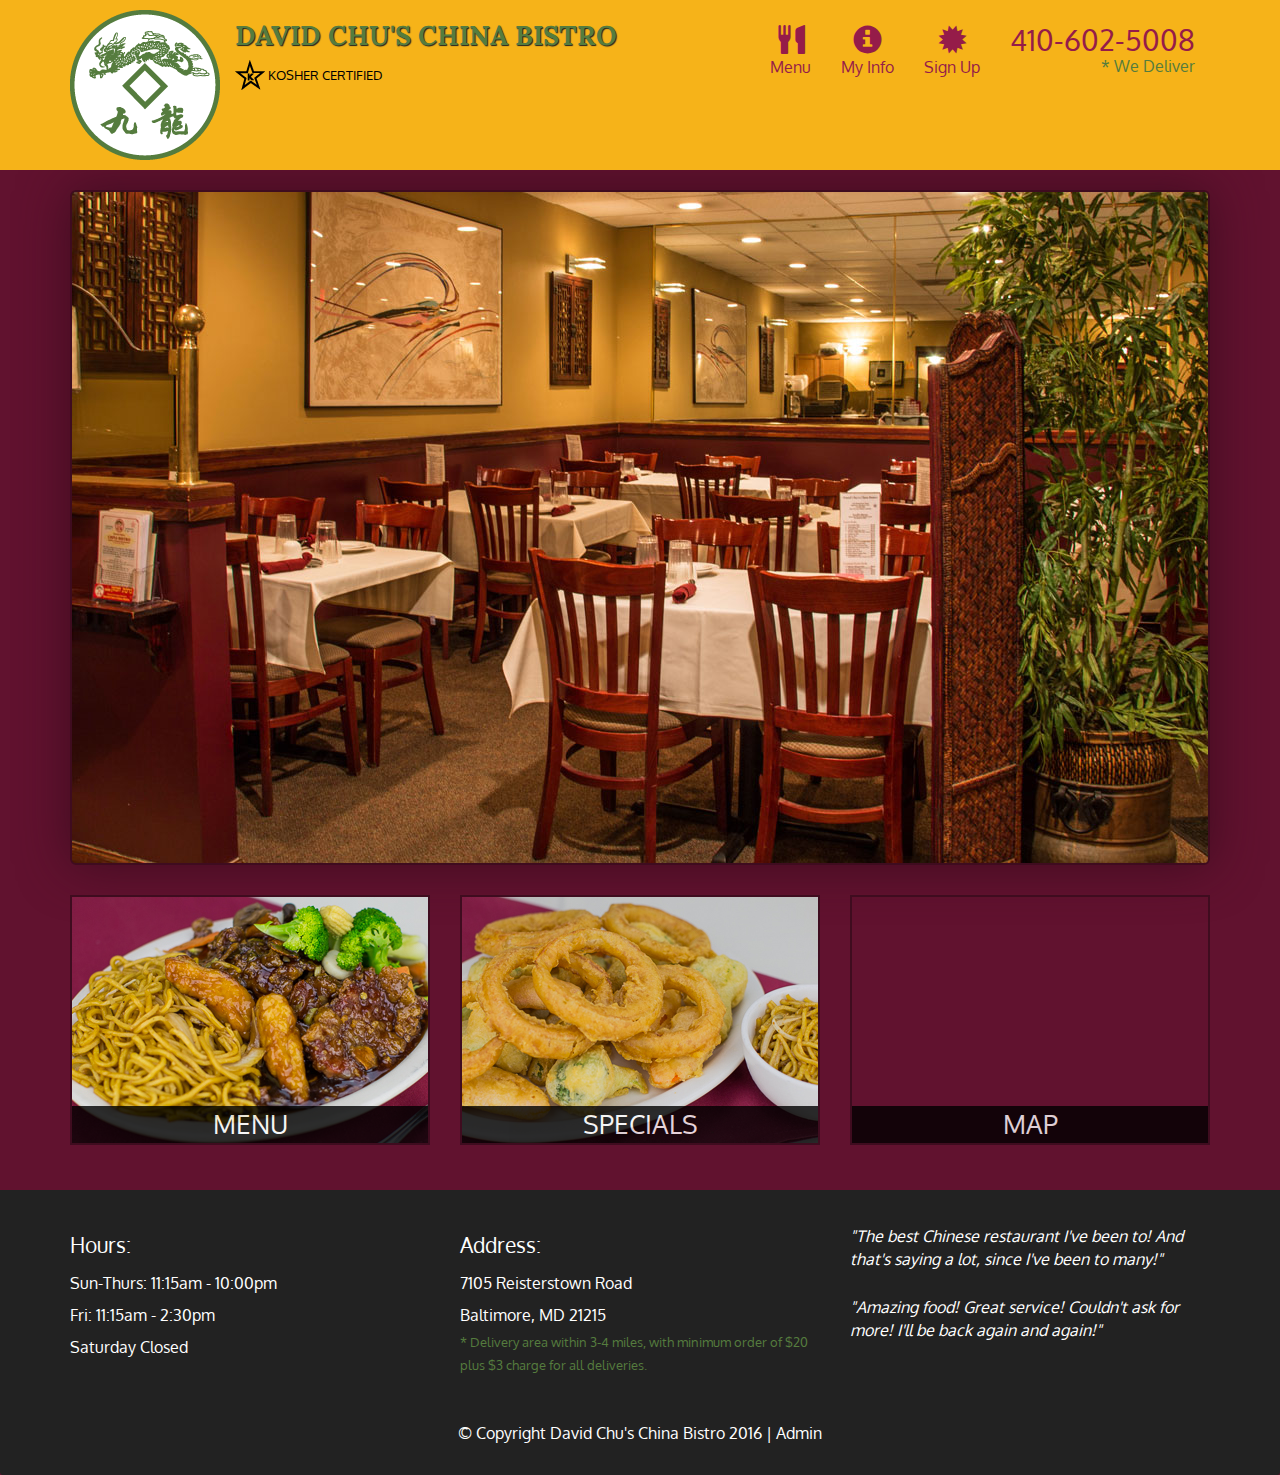
<file: index.html>
<!DOCTYPE html>
<html lang="en">
  <head>
    <meta charset="utf-8">
    <meta http-equiv="X-UA-Compatible" content="IE=edge">
    <meta name="viewport" content="width=device-width, initial-scale=1">
    <title>David Chu's China Bistro</title>
    <link href='https://fonts.googleapis.com/css?family=Oxygen:400,300,700' rel='stylesheet' type='text/css'>
    <link href='https://fonts.googleapis.com/css?family=Lora' rel='stylesheet' type='text/css'>
    <link rel="stylesheet" href="css/bootstrap.min.css">
    <link rel="stylesheet" href="css/restaurant.css">
    <link rel="stylesheet" href="css/common.css">
  </head>
  <body ng-app="restaurant" ng-strict-di>

    <!-- Fixed position loading indicator -->
    <loading class="loading-indicator"></loading>

    <header>
      <nav id="header-nav" class="navbar navbar-default">
        <div class="container">
          <div class="navbar-header">
            <a href="index.html" class="pull-left visible-md visible-lg">
              <div id="logo-img" alt="Logo image"></div>
            </a>

            <div class="navbar-brand">
              <a href="index.html"><h1>David Chu's China Bistro</h1></a>
              <p>
              <img src="images/star-k-logo.png" alt="Kosher certification">
              <span>Kosher Certified</span>
              </p>
            </div>

            <button id="navbarToggle" type="button" class="navbar-toggle collapsed" data-toggle="collapse" data-target="#collapsable-nav" aria-expanded="false">
              <span class="sr-only">Toggle navigation</span>
              <span class="icon-bar"></span>
              <span class="icon-bar"></span>
              <span class="icon-bar"></span>
            </button>
          </div>

          <div id="collapsable-nav" class="collapse navbar-collapse">
            <ul id="nav-list" class="nav navbar-nav navbar-right">
              <li id="navHomeButton" class="visible-xs">
                <a href="index.html">
                  <span class="glyphicon glyphicon-home"></span> Home</a>
              </li>
              <li id="navMenuButton" ui-sref-active="active">
                <a ui-sref="public.menu">
                  <span class="glyphicon glyphicon-cutlery"></span><br class="hidden-xs"> Menu</a>
              </li>
              <li ui-sref-active="active">
                <a ui-sref="public.userinfo">
                  <span class="glyphicon glyphicon-info-sign"></span><br class="hidden-xs"> My Info</a>
              </li>
              <li ui-sref-active="active">
                <a ui-sref="public.signup">
                  <span class="glyphicon glyphicon-certificate"></span><br class="hidden-xs"> Sign Up</a>
              </li>
              <li id="phone" class="hidden-xs">
                <a href="tel:410-602-5008">
                  <span>410-602-5008</span></a><div>* We Deliver</div>
              </li>
            </ul><!-- #nav-list -->
          </div><!-- .collapse .navbar-collapse -->
        </div><!-- .container -->
      </nav><!-- #header-nav -->
    </header>

    <div id="call-btn" class="visible-xs">
      <a class="btn" href="tel:410-602-5008">
        <span class="glyphicon glyphicon-earphone"></span>
        410-602-5008
      </a>
    </div>
    <div id="xs-deliver" class="text-center visible-xs">* We Deliver</div>

    <ui-view>
      <div class="text-center initial-loading">
        <h2>Loading Site...</h2>
      </div>
    </ui-view>

    <footer class="panel-footer">
      <div class="container">
        <div class="row">
          <section id="hours" class="col-sm-4">
            <span>Hours:</span><br>
            Sun-Thurs: 11:15am - 10:00pm<br>
            Fri: 11:15am - 2:30pm<br>
            Saturday Closed
            <hr class="visible-xs">
          </section>
          <section id="address" class="col-sm-4">
            <span>Address:</span><br>
            7105 Reisterstown Road<br>
            Baltimore, MD 21215
            <p>* Delivery area within 3-4 miles, with minimum order of $20 plus $3 charge for all deliveries.</p>
            <hr class="visible-xs">
          </section>
          <section id="testimonials" class="col-sm-4">
            <p>"The best Chinese restaurant I've been to! And that's saying a lot, since I've been to many!"</p>
            <p>"Amazing food! Great service! Couldn't ask for more! I'll be back again and again!"</p>
          </section>
        </div>
        <div class="text-center">
          &copy; Copyright David Chu's China Bistro 2016 |
          <a ui-sref="admin.auth">Admin</a></div>
      </div>
    </footer>

    <!-- Libs -->
    <script src="lib/jquery-2.1.4.min.js"></script>
    <script src="lib/bootstrap.min.js"></script>
    <script src="lib/angular.min.js"></script>
    <script src="lib/angular-ui-router.min.js"></script>

    <!-- Main Restaurant Module -->
    <script src="src/restaurant.module.js"></script>

    <!-- Common Module -->
    <script src="src/common/common.module.js"></script>
    <script src="src/common/loading/loading.component.js"></script>
    <script src="src/common/loading/loading.interceptor.js"></script>
    <script src="src/common/menu.service.js"></script>
    <script src="src/common/signup.service.js"></script>

    <!-- Public Module -->
    <script src="src/public/public.module.js"></script>
    <script src="src/public/public.routes.js"></script>
    <script src="src/public/menu/menu.controller.js"></script>
    <script src="src/public/menu-category/menu-category.component.js"></script>
    <script src="src/public/menu-items/menu-items.controller.js"></script>
    <script src="src/public/menu-item/menu-item.component.js"></script>
    <script src="src/public/signup/signup.controller.js"></script>
    <script src="src/public/user-info/user-info.controller.js"></script>

    <!-- ADMIN SITE -->

    <!--Application files -->

  </body>

</html>
</file>
<file: css/restaurant.css>
body {
  font-size: 16px;
  color: #fff;
  background-color: #61122f;
  font-family: 'Oxygen', sans-serif;
}

.initial-loading {
  margin-top: 60px;
}

/** HEADER **/
#header-nav {
  background-color: #f6b319;
  border-radius: 0;
  border: 0;
}

#logo-img {
  background: url('../images/restaurant-logo_large.png') no-repeat;
  width: 150px;
  height: 150px;
  margin: 10px 15px 10px 0;
}

.navbar-brand {
  padding-top: 25px;
}
.navbar-brand h1 { /* Restaurant name */
  font-family: 'Lora', serif;
  color: #557c3e;
  font-size: 1.5em;
  text-transform: uppercase;
  font-weight: bold;
  text-shadow: 1px 1px 1px #222;
  margin-top: 0;
  margin-bottom: 0;
  line-height: .75;
}
.navbar-brand a:hover, .navbar-brand a:focus {
  text-decoration: none;
}
.navbar-brand p { /* Kosher cert */
  color: #000;
  text-transform: uppercase;
  font-size: .7em;
  margin-top: 15px;
}
.navbar-brand p span { /* Star-K */
  vertical-align: middle;
}

#nav-list {
  margin-top: 10px;
}
#nav-list a {
  color: #951C49;
  text-align: center;
}
#nav-list a:hover {
  background: #E7E7E7;
}
#nav-list a span {
  font-size: 1.8em;
}

#phone {
  margin-top: 5px;
}
#phone a { /* Phone number */
  text-align: right;
  padding-bottom: 0;
}
#phone div { /* We Deliver */
  color: #557c3e;
  text-align: right;
  padding-right: 15px;
}

.navbar-header button.navbar-toggle, .navbar-header .icon-bar {
  border: 1px solid #61122f;
}
.navbar-header button.navbar-toggle {
  clear: both;
  margin-top: -30px;
}
/* END HEADER */

/* FOOTER */
.panel-footer {
  margin-top: 30px;
  padding-top: 35px;
  padding-bottom: 30px;
  background-color: #222;
  border-top: 0;
}
.panel-footer div.row {
  margin-bottom: 35px;
}
#hours, #address {
  line-height: 2;
}
#hours > span, #address > span {
  font-size: 1.3em;
}
#address p {
  color: #557c3e;
  font-size: .8em;
  line-height: 1.8;
}
#testimonials {
  font-style: italic;
}
#testimonials p:nth-child(2) {
  margin-top: 25px;
}
a[ui-sref="admin.auth"] {
  color: #fff;
}
/* END FOOTER */

/********** Medium devices only **********/
@media (min-width: 992px) and (max-width: 1199px) {
  /* Header */
  #logo-img {
    background: url('../images/restaurant-logo_medium.png') no-repeat;
    width: 100px;
    height: 100px;
    margin: 5px 5px 5px 0;
  }
  /* End Header */
}


/********** Extra small devices only **********/
@media (max-width: 767px) {
  /* Header */
  .navbar-brand {
    padding-top: 10px;
    height: 80px;
  }
  .navbar-brand h1 { /* Restaurant name */
    padding-top: 10px;
    font-size: 5vw; /* 1vw = 1% of viewport width */
  }
  .navbar-brand p { /* Kosher cert */
    font-size: .6em;
    margin-top: 12px;
  }
  .navbar-brand p img { /* Star-K */
    height: 20px;
  }

  #collapsable-nav a { /* Collapsed nav menu text */
    font-size: 1.2em;
  }
  #collapsable-nav a span { /* Collapsed nav menu glyph */
    font-size: 1em;
    margin-right: 5px;
  }

  #call-btn > a {
    font-size: 1.5em;
    display: block;
    margin: 0 20px;
    padding: 10px;
    border: 2px solid #fff;
    background-color: #f6b319;
    color: #951c49;
  }
  #xs-deliver {
    margin-top: 5px;
    font-size: .7em;
    letter-spacing: .1em;
    text-transform: uppercase;
  }
  /* End Header */

  /* Footer */
  .panel-footer section {
    margin-bottom: 30px;
    text-align: center;
  }
  .panel-footer section:nth-child(3) {
    margin-bottom: 0; /* margin already exists on the whole row */
  }
  .panel-footer section hr {
    width: 50%;
  }
  /* End Footer */
}


/********** Super extra small devices Only :-) (e.g., iPhone 4) **********/
@media (max-width: 479px) {
  /* Header */
  .navbar-brand h1 { /* Restaurant name */
    padding-top: 5px;
    font-size: 6vw;
  }
  /* End Header */
}
</file>
<file: css/common.css>
.loading-indicator {
    display: block;
    width: 70px;
    position: fixed;
    left: 0;
    right: 0;
    margin: 0 auto;
    top: 40%;
    z-index: 100;
    background-color: #FFF;
}

.loading-indicator img {
    width: 70px;
    background-color: #FFF;
}

.ui-view-placeholder {
    margin-top: 60px;
}
</file>
